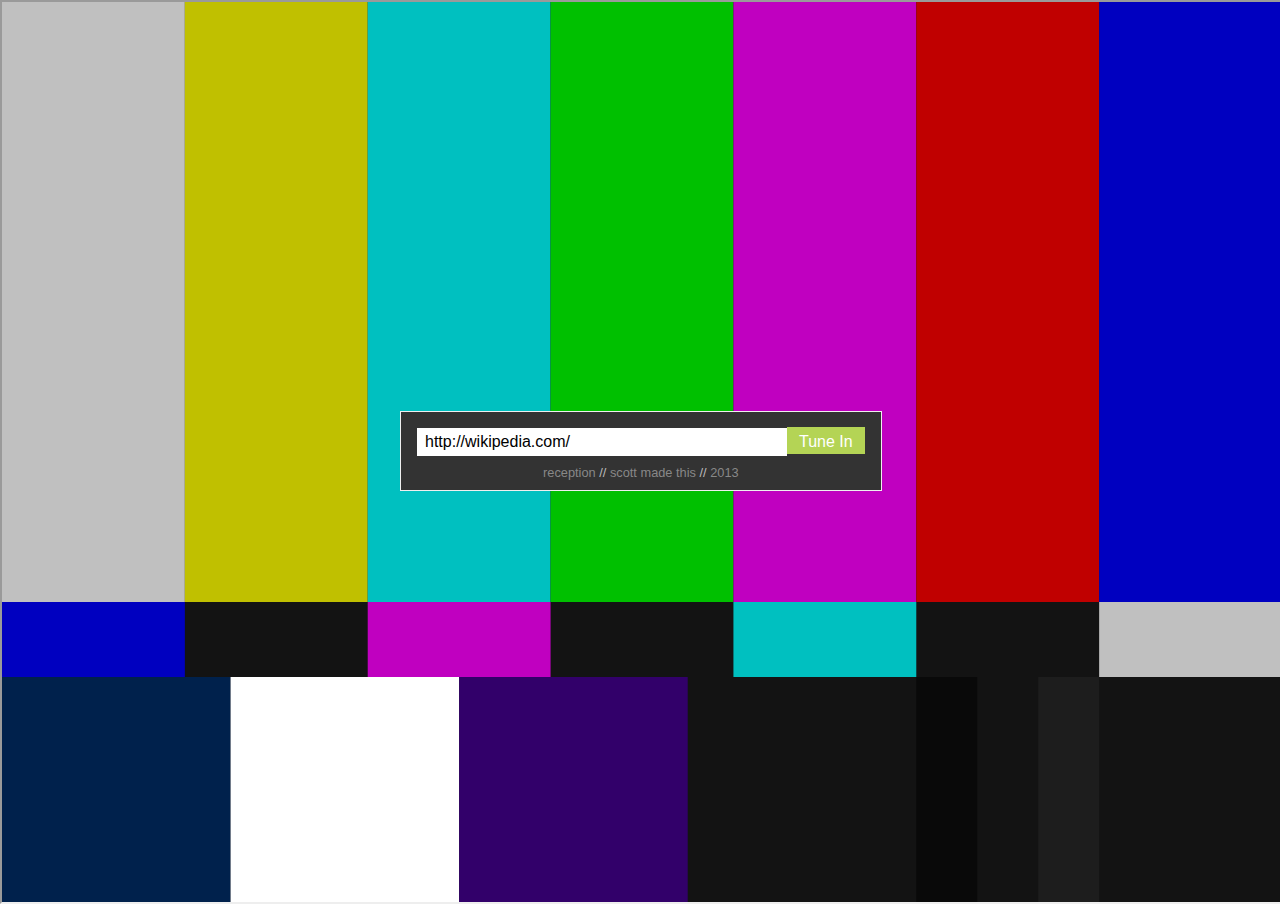
<file: index.html>
<!DOCTYPE html>
<html lang="en-US">
<head>

		<title>Do Not Adjust Your Browser</title>

		<meta charset="utf-8">
		<meta name="description" content="CSS Custom Filter Experiment" />
		<meta name="author" content="Scott Garner" />
		<meta name="copyright" content="Copyright 2013 Scott Garner" />		
		<link rel="stylesheet" type="text/css" href="css/screen.css">


</head>
	<body>

		<div id="dialog" class="dialog">
			<div id="content">
				<input id="url" type="text" value="http://wikipedia.com/" /><label id="button">Tune In</label>
			</div>
			<div id="credit">reception <span>//</span> <a href="http://scott.j38.net/">scott made this</a> <span>//</span> 2013</div>

		</div>

		<div id="error" class="dialog">
			<div id="message">
				Custom CSS filters are either not supported or not enabled in this browser.<br/> Try using <a href="https://www.google.com/intl/en/chrome/browser/canary.html">Chrome Canary</a> with <em>CSS Shaders</em> enabled under <em>about:flags</em>.
			</div>
		</div>		

		<iframe id="frameOne" src="frame/"  seamless/></iframe>

		<script src="http://code.jquery.com/jquery-1.10.0.min.js"></script>
		<script src="js/main.js"></script>

	</body>

</html>
</file>
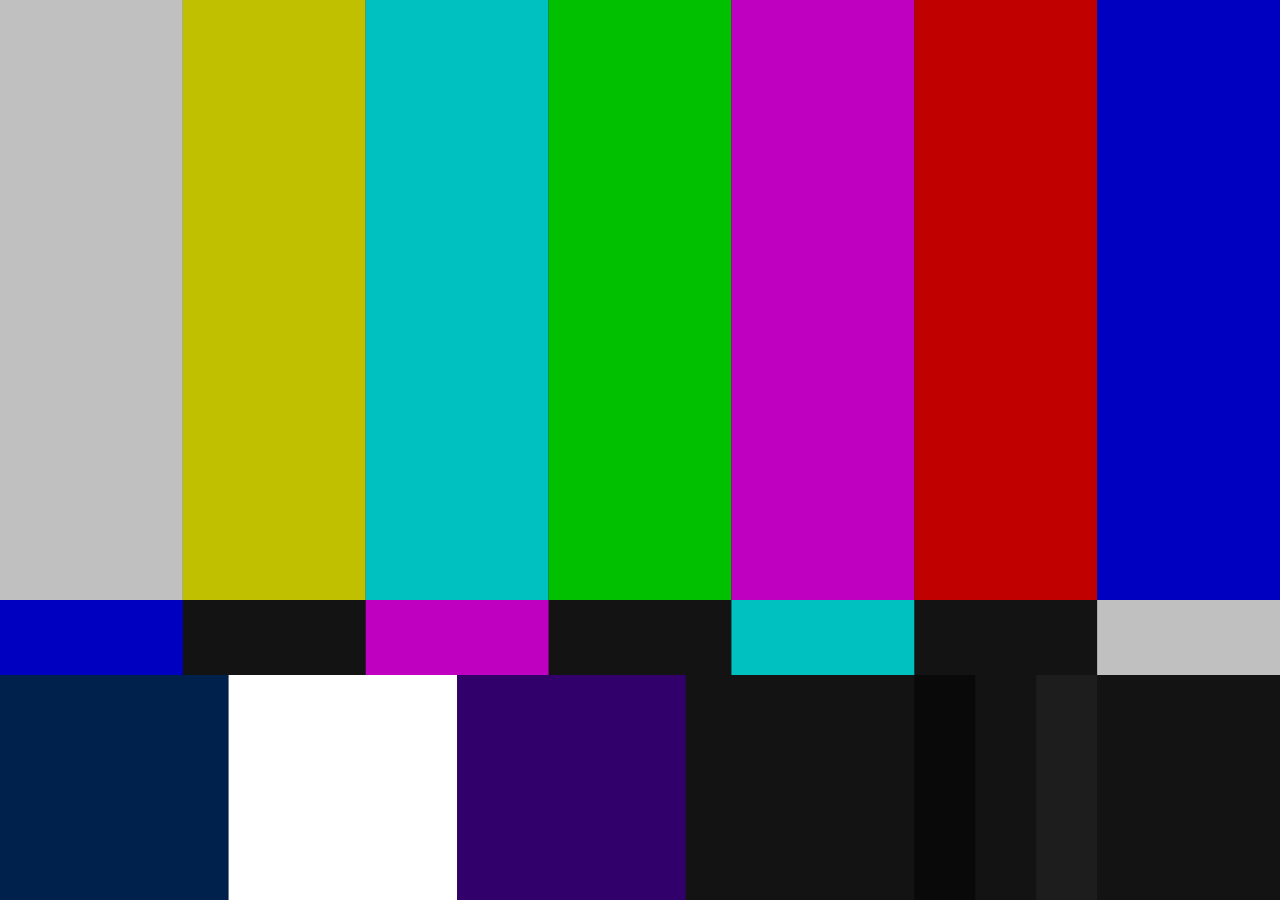
<file: frame/index.html>
<!DOCTYPE html>
<html lang="en-US">
<head>
	<title>Frame Test</title>
	<meta charset="utf-8">
	
	<style>
		html, body {
			width: 100%;
			height: 100%;
			margin: 0;
			padding: 0;
		}
		#bars {
			background: url(/assets/SMPTE_Color_Bars.svg);
			background-size:100% 100%;
			background-repeat:no-repeat;			
			width: 100%;
			height: 100%;
		}
	</style>
</head>
<body>
	<div id="bars"></div>
	<script>

		function receiveMessage (event) {
			window.parent.postMessage("child", "*");
		}

		window.addEventListener("message", receiveMessage, false);

	</script>	
</body>
</html>
</file>
<file: css/screen.css>
html, body {
	background: black;
	width: 100%;
	height: 100%;
	margin: 0;
	padding: 0;
	overflow: hidden;
	font-family: helvetica, sans-serif;
}

#frameOne {
	position:absolute;
	top: 0;
	left: 0;
	width: 100%;
	height: 100%;
	z-index: 0;
}

.dialog {
	position:absolute;
	top: 0;
	left: 0;
	color: #efefef;
	background: #333;
	border: 1px solid #efefef;
	z-index: 100;
	display: none;
	line-height: 1.6em;
}

.dialog a {
	color: #fff;
}

#message {
	margin: 16px;
}

#content {
	margin: 16px 16px 4px 16px;
	
}

#url {
	border: none;
	font-size: 1em;
	height: 26px;
	width: 360px;
	padding-left: 8px;
}

#button {
	cursor: pointer;
	color: #fff;
	font-size: 1em;
	padding: 6px 12px 4px 12px;
	background: #b4d455;
}

#button:hover {
	background: #55b4d4;
}

#credit {
	text-align: center;
	font-size: .8em;
	margin-bottom: 4px;
	color: #888;
}

#credit a {
	color: #888;
	text-decoration:none;
}

#credit span {
	color: #bbb;
}

#credit a:hover {
	text-decoration:underline;
};
</file>
